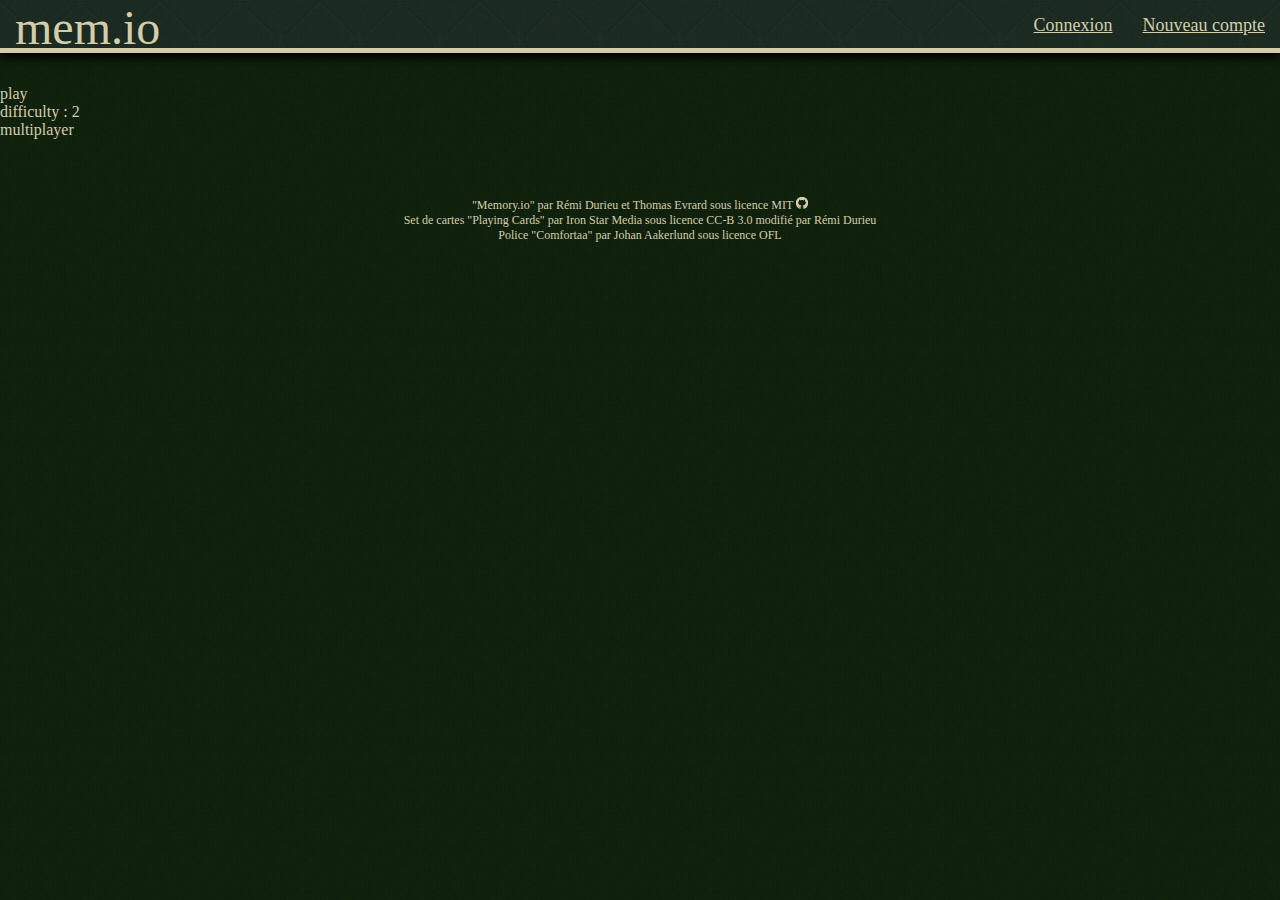
<file: index.html>
<!DOCTYPE html>

<html lang="fr">

  <head>
    <title>mem.io</title>
    <meta charset="UTF-8">
    <link rel="stylesheet" href="style.css">
    <link rel="stylesheet" media="screen" href="https://fontlibrary.org/face/comfortaa" type="text/css"/>
  </head>

  <body>
    <header>
      <a href="index.html" id="page-title">mem.io</a>
      <div id="user-authentification">
        <a href="login.php">Connexion</a>
        <a href="register.php">Nouveau compte</a>
      </div>
    </header>

    <a id ="play">play</a>
    <a id ="difficulty">difficulty : 2</a>
    <a id ="multiplayer">multiplayer</a>


    <div id="main-wrapper">
      <section id="memory-game">
        <script src="memory.js"></script>
      </section>
    </div>

    <footer>
      <p>"Memory.io" par Rémi Durieu et Thomas Evrard sous licence MIT
        <a target="_blank" href="https://github.com/tef76/memory_web">
          <img id="github-logo" src="img/GitHub-Mark-Light-32px.png" alt="GitHub Logo">
        </a>
      </p>
      <p>Set de cartes "Playing Cards" par Iron Star Media sous licence CC-B 3.0 modifié par Rémi Durieu</p>
      <p>Police "Comfortaa" par Johan Aakerlund sous licence OFL</p>
    </footer>
  </body>
</html>
</file>
<file: style.css>
/* === GENERAL ============================================================== */

:root {
  --dark-moss-green: #446826;
  --smoky-black: #11260B;
  --dark-vanilla: #D4CDA9;
  --copper-red: #D16F49;
  --ruddy-brown: #A56129;
}

* {
  margin: 0;
}

html, body {
  height: 100%;
}

body {
  background-color: var(--smoky-black);
  background-image: url("img/classy-fabric.png");
  display: flex;
  flex-direction: column;
  font-family: 'ComfortaaRegular';
  font-weight: normal;
  font-style: normal;
  color: var(--dark-vanilla);
}

a, a:visited {
  color: var(--dark-vanilla);
}

form > input {
  background-color: var(--dark-vanilla);
  border: 2px solid var(--dark-vanilla);
  border-radius: 5px;
  width: 33%;
  height: 32px;
  margin: 5px;
}

form > input:focus {
  border: 2px solid var(--ruddy-brown);
}


/* === HEADER =============================================================== */

header {
  background-image: url("img/padded.png");
  width: 100%;
  height: 48px;
  box-shadow: 0px 5px 10px black;
  border-bottom: 5px solid var(--dark-vanilla);
  margin-bottom: 32px;
  display: flex;
  justify-content: space-between;
}

#page-title, #page-title:hover {
  padding-left: 15px;
  font-size: 48px;
  text-decoration: none;
}

#user-authentification {
  display: flex;
  justify-content: space-between;
  align-content: space-between;
}

#user-authentification > a {
  padding: 15px;
  font-size: 18px;
}

#user-authentification > a:hover {
  background-color: var(--dark-vanilla);
  color: #000000;
}


/* === CONTENU PRINCIPAL ==================================================== */

#main-content {
  width: 800px;
  height: 100%;
  margin-left: auto;
  margin-right: auto;
}

/* === MENUS ET BOUTONS ===================================================== */

#ui-container {
  width: 100%;
  height: 200px;
}

#ui-inner {
  position: relative;
  width: 100%;
  height: 100%;
  display: flex;
  flex-direction: column;
  justify-content: flex-start;
}

#ui-main-menu, #ui-players, #ui-end {
  position: absolute;
  top: 150px;
  width: 100%;
  display: flex;
  justify-content: center;
  backface-visibility: hidden;
}

#ui-end {
  height: 500px;
  display: flex;
  flex-direction: column;
  justify-content: flex-start;
  align-content: center;
}

#ui-end > p {
  text-align: center;
  margin: 5px;
}

#ui-end-replay-button {
  width: 100%;
  height: 48px;
  display: flex;
  justify-content: center;
}

#stats-table {
  border: 1px solid var(--dark-vanilla);
  margin: auto;
  margin-top: 15px;
  padding: 2px;
  border-collapse: collapse;
}

th {
  height: 48px;
  font-weight: bold;
  border: 1px solid var(--dark-vanilla);
  padding: 2px;
  text-align: center;
}

td {
  border: 1px solid var(--dark-vanilla);
  padding: 2px;
  text-align: center;
}

#ui-players > p {
  margin: 15px;
  font-size: 1.2em;
}

#ui-side-menu {
  display: flex;
  justify-content: space-between;
}

#ui-side-menu-info, #ui-side-menu-buttons {
  display: flex;
  flex-direction: column;
}

#ui-side-menu-info > *, #ui-side-menu-buttons > * {
  margin: 5px;
}

.hidden {
  transform: rotateY(180deg);
}

.control-button {
  background-color: var(--ruddy-brown);
  background-image: url("img/asfalt-light.png");
  color: var(--dark-vanilla);
  margin-left: 5px;
  margin-right: 5px;
  font-size: 16px;
  border: 2px solid var(--ruddy-brown);
  border-radius: 5px;
  height: 48px;
}

.control-button:hover {
  cursor: pointer;
  border: 2px solid var(--dark-vanilla);
}

.active-player {
  border: 2px solid var(--dark-vanilla);
}

/* === MEMORY =============================================================== */

#memory-game {
  display: flex;
  flex-direction: row;
  flex-wrap: wrap;
  justify-content: center;
  align-content: flex-start;
  margin-top: 10px;
  backface-visibility: hidden;
}

.card-container {
  width: 128px;
  height: 177px;
  margin: 2px;
  perspective: 1000px;
}

.card-inner {
  position: relative;
  width: 100%;
  height: 100%;
  transform-style: preserve-3d;
  transition: transform 0.5s;
}

.card-inner-flip {
  position: relative;
  width: 100%;
  height: 100%;
  transition: transform 0.5s;
  transform-style: preserve-3d;
  transform: rotateY(180deg);
}

.card-front {
  position: absolute;
  width: 100%;
  height: 100%;
  backface-visibility: hidden;
  transform: rotateY(180deg);
}

.card-back {
  position: absolute;
  width: 100%;
  height: 100%;
  backface-visibility: hidden;
}

/* === FOOTER =============================================================== */

footer {
  text-align: center;
  color: var(--dark-vanilla);
  margin-top: 48px;
  font-size: 12px;
}

#github-logo {
  width: auto;
  height: 12px;
  color: var(--dark-vanilla);
}
</file>
